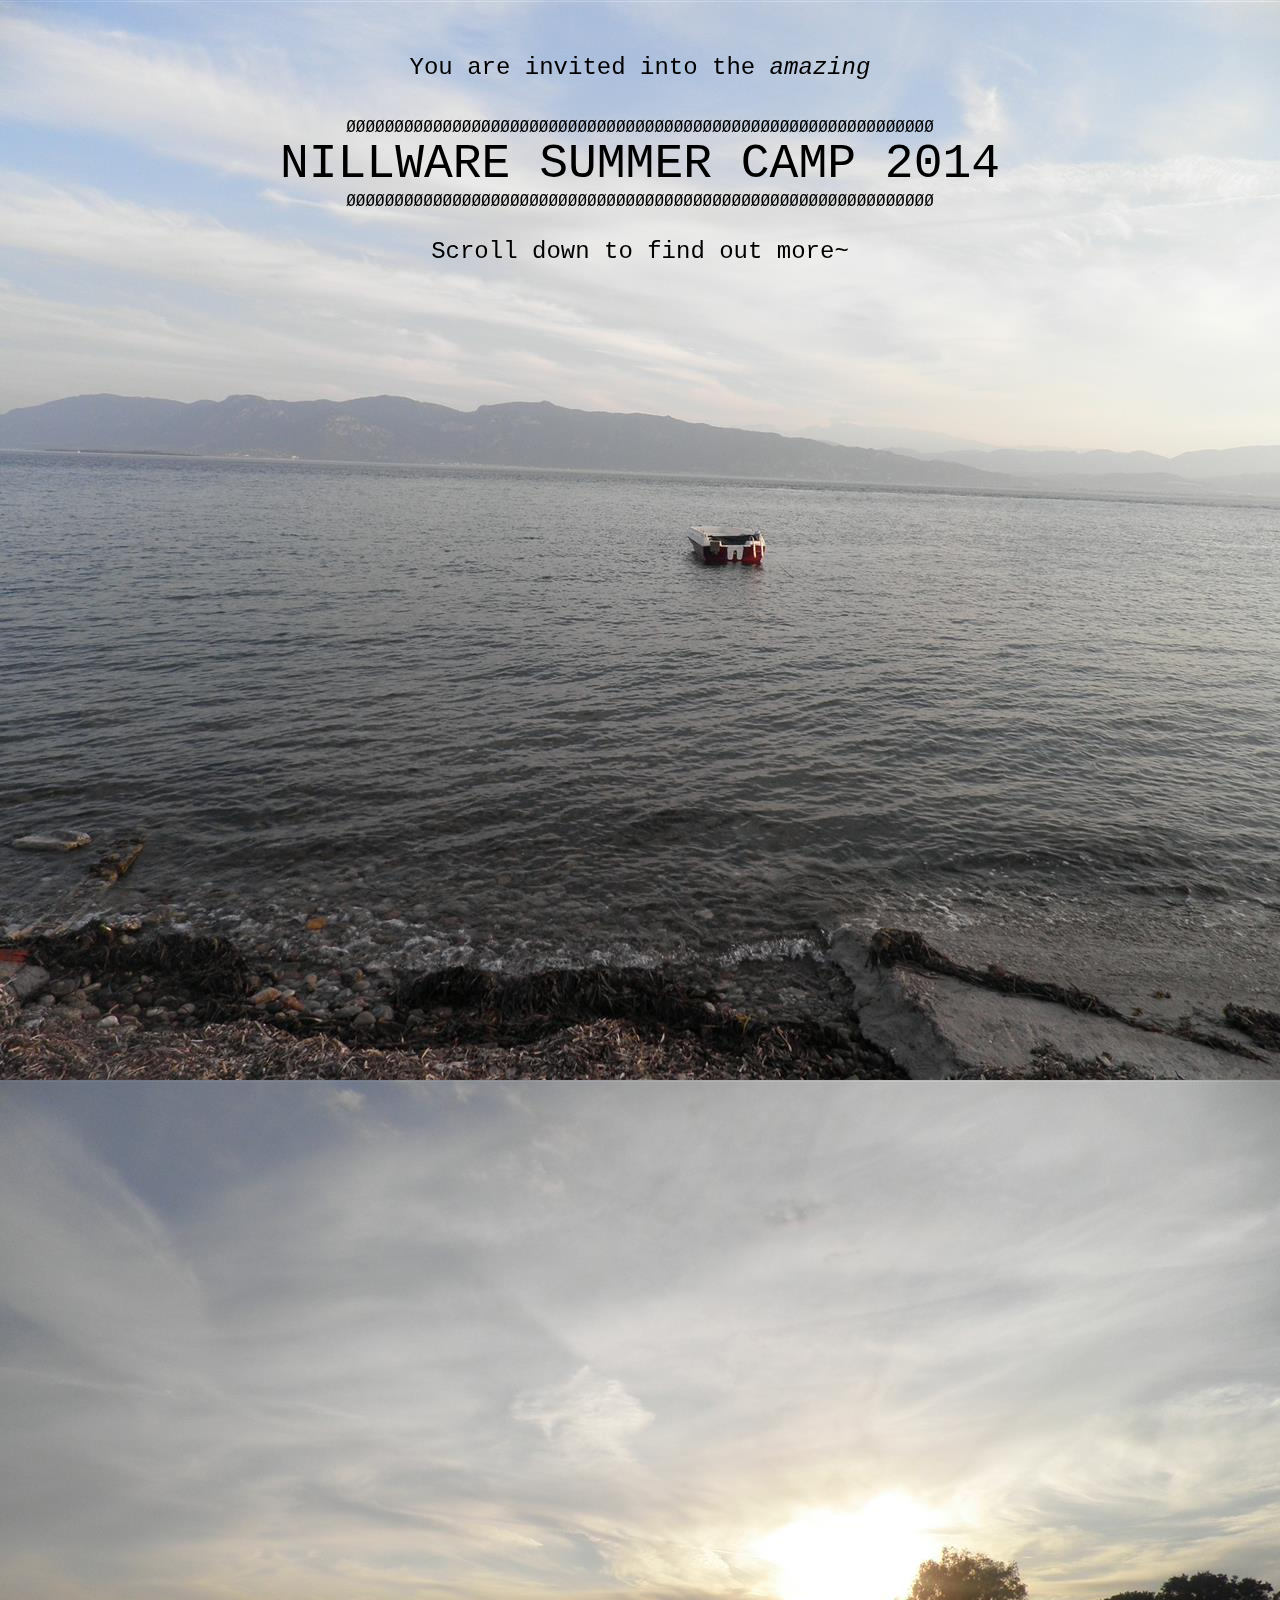
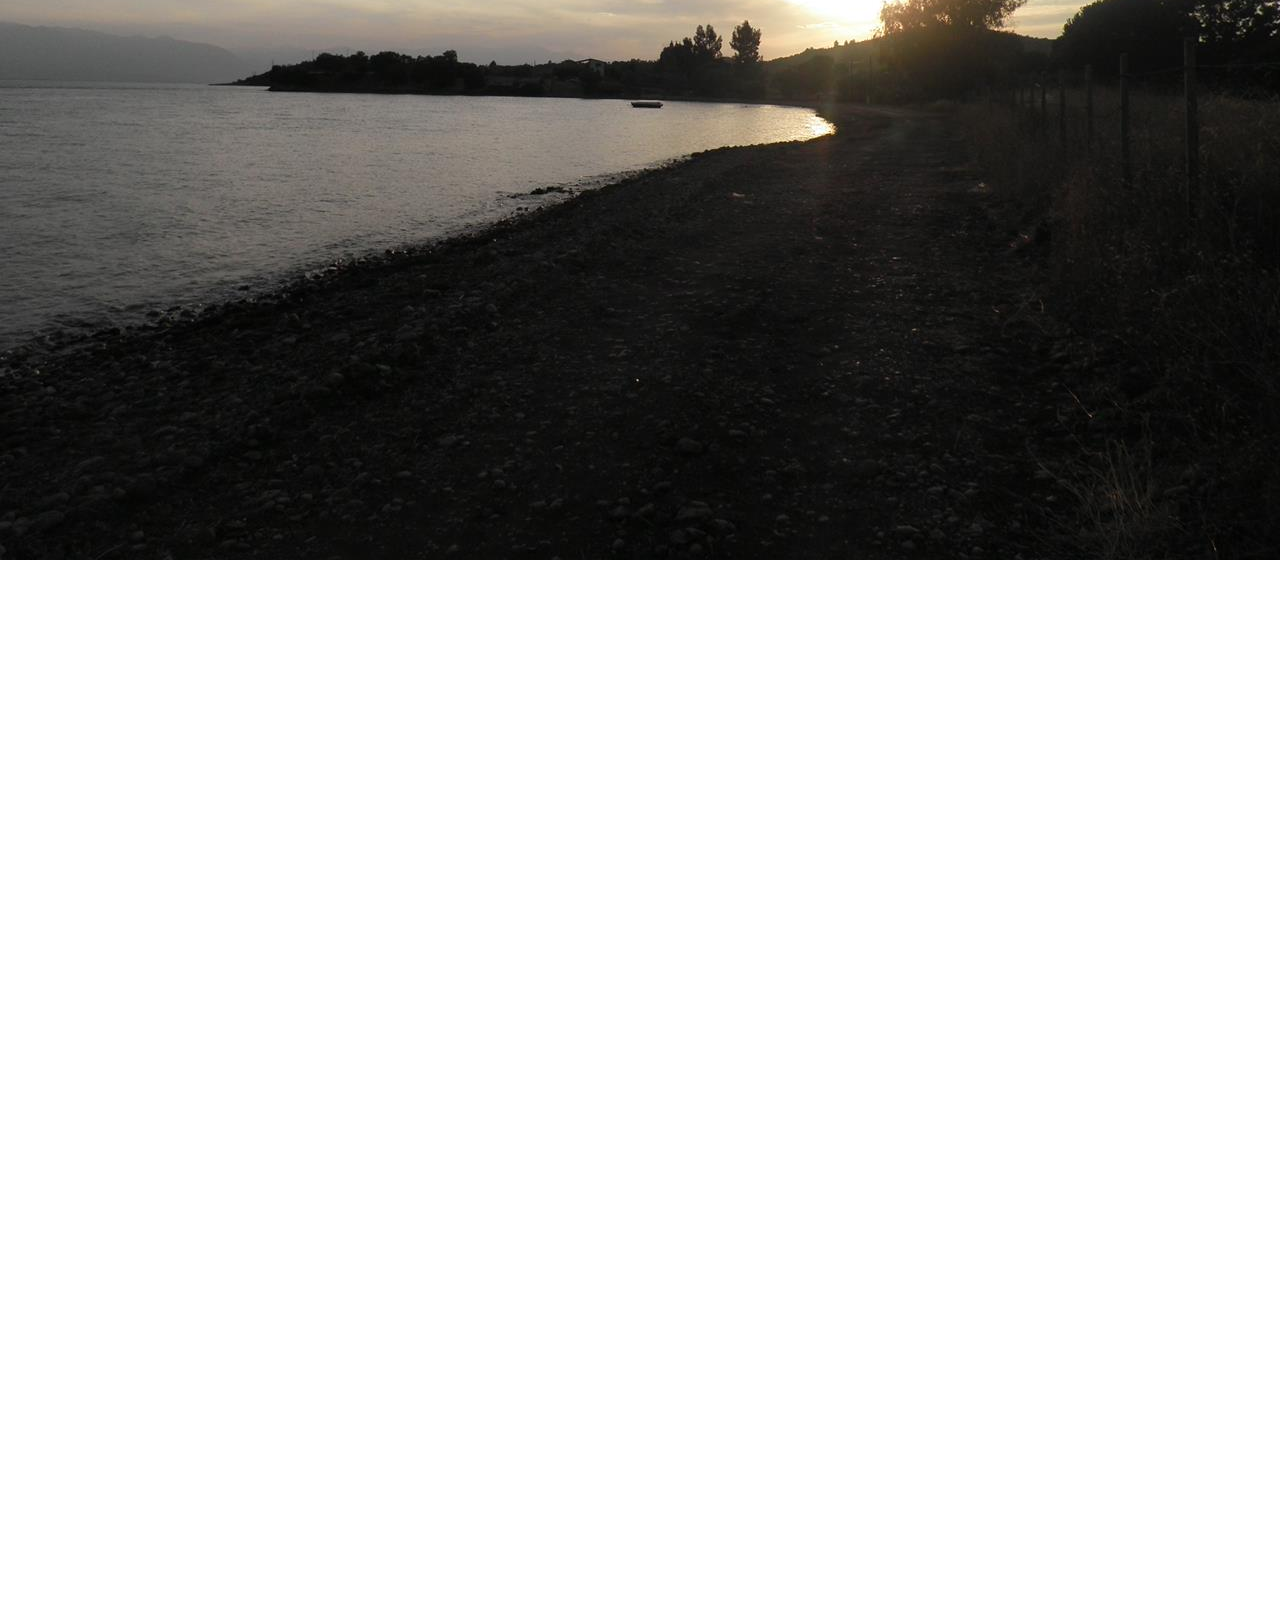
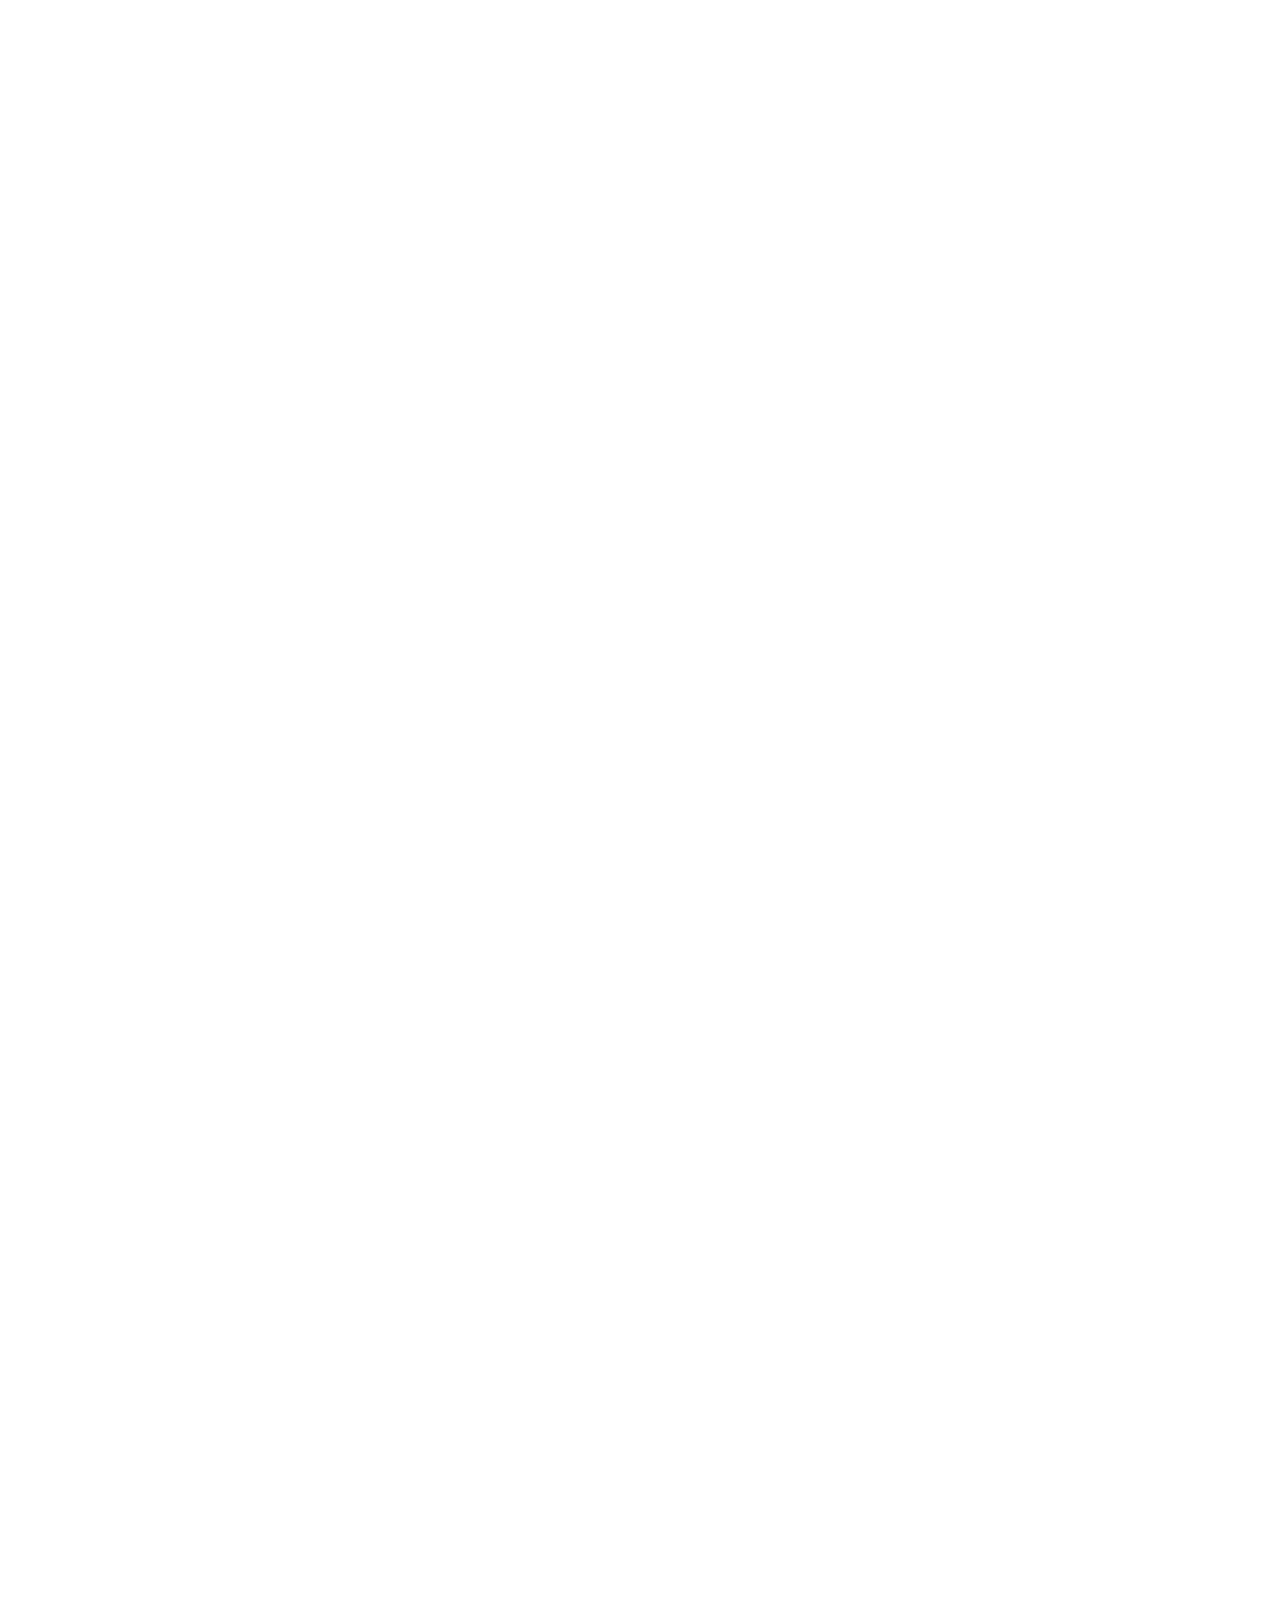
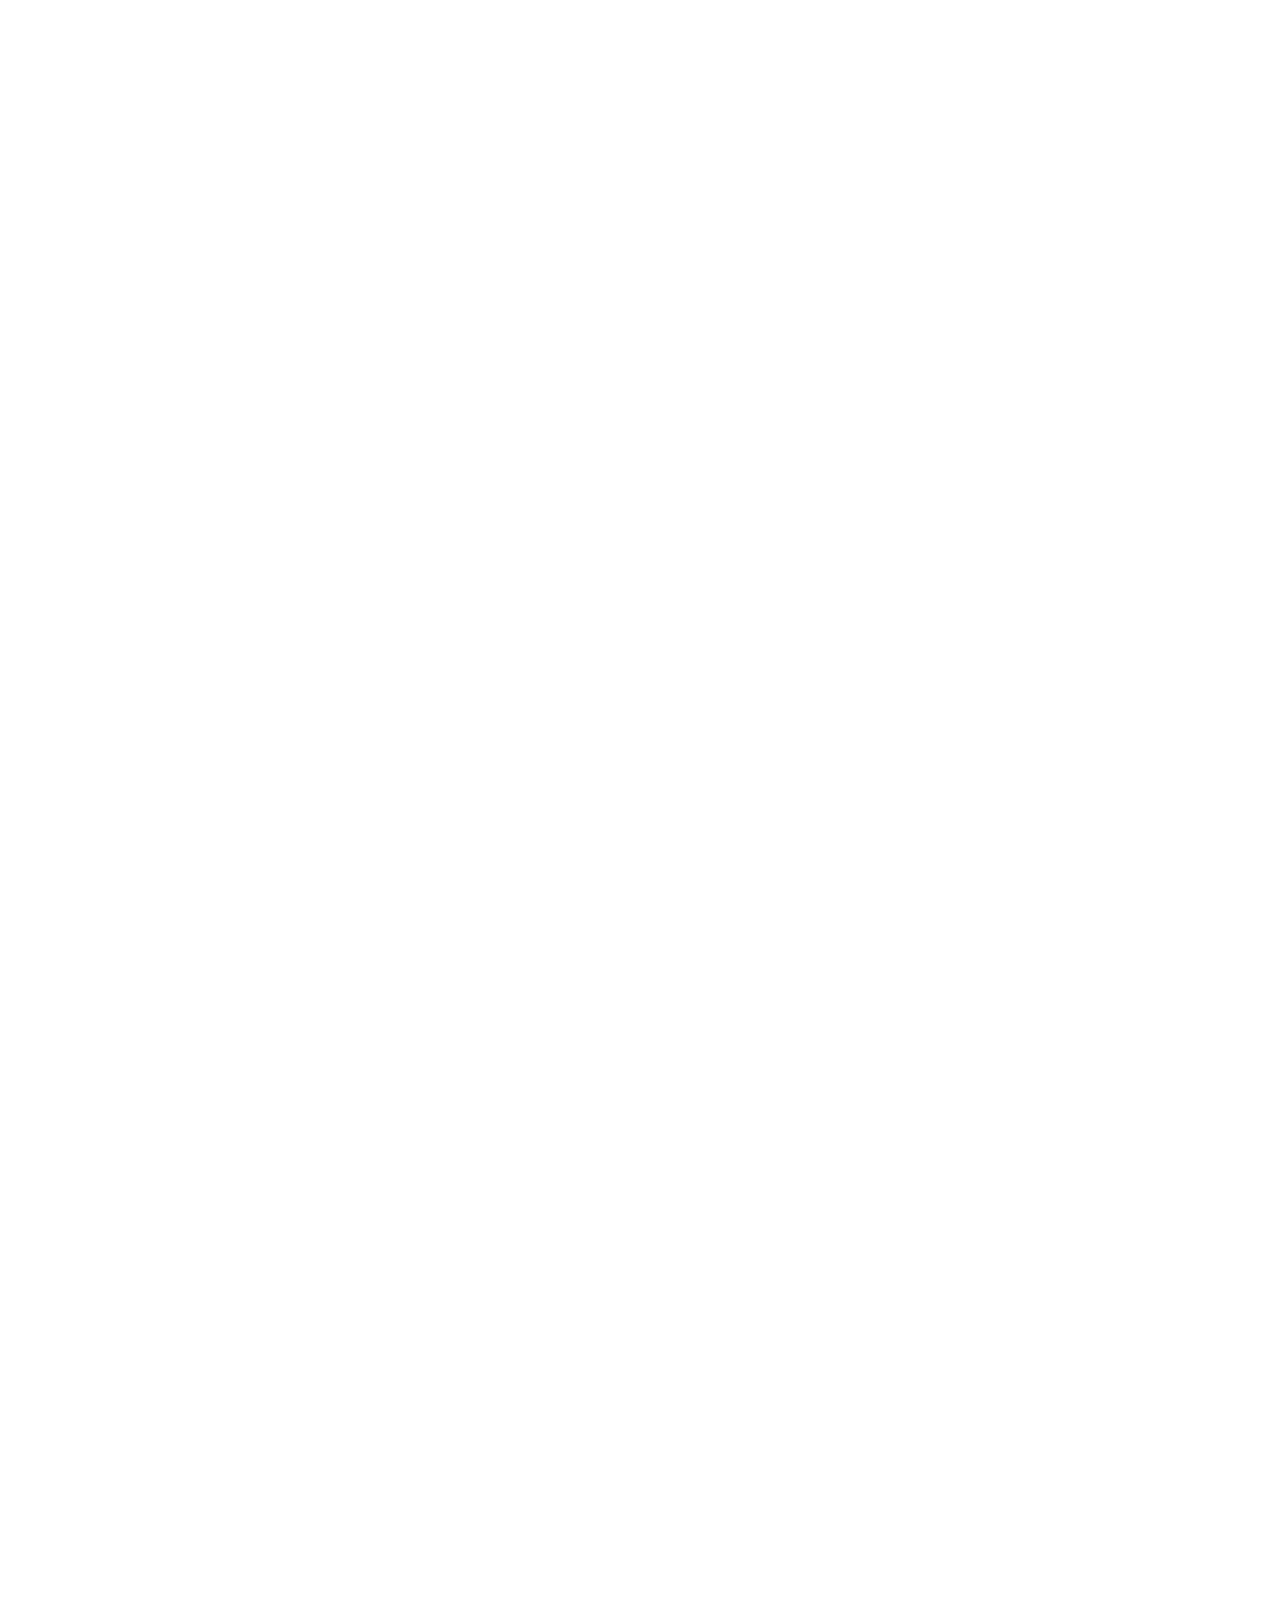
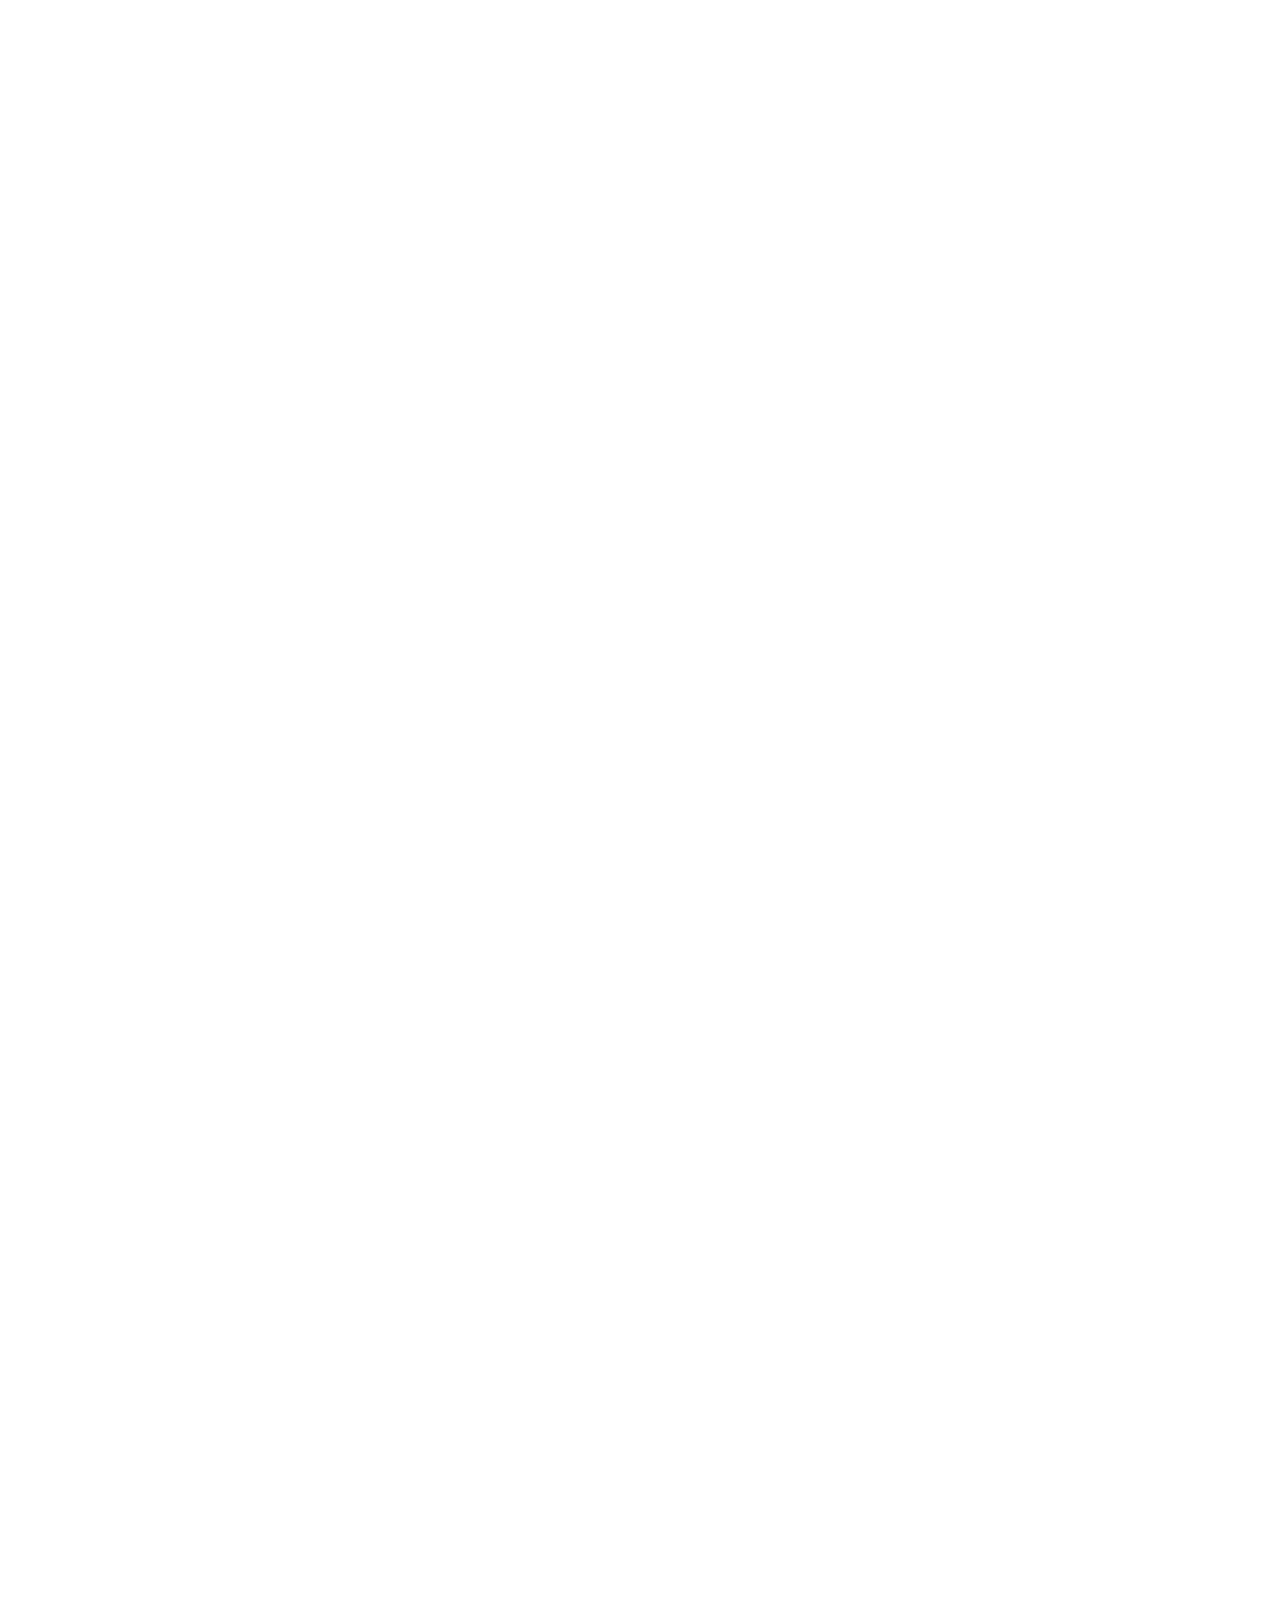
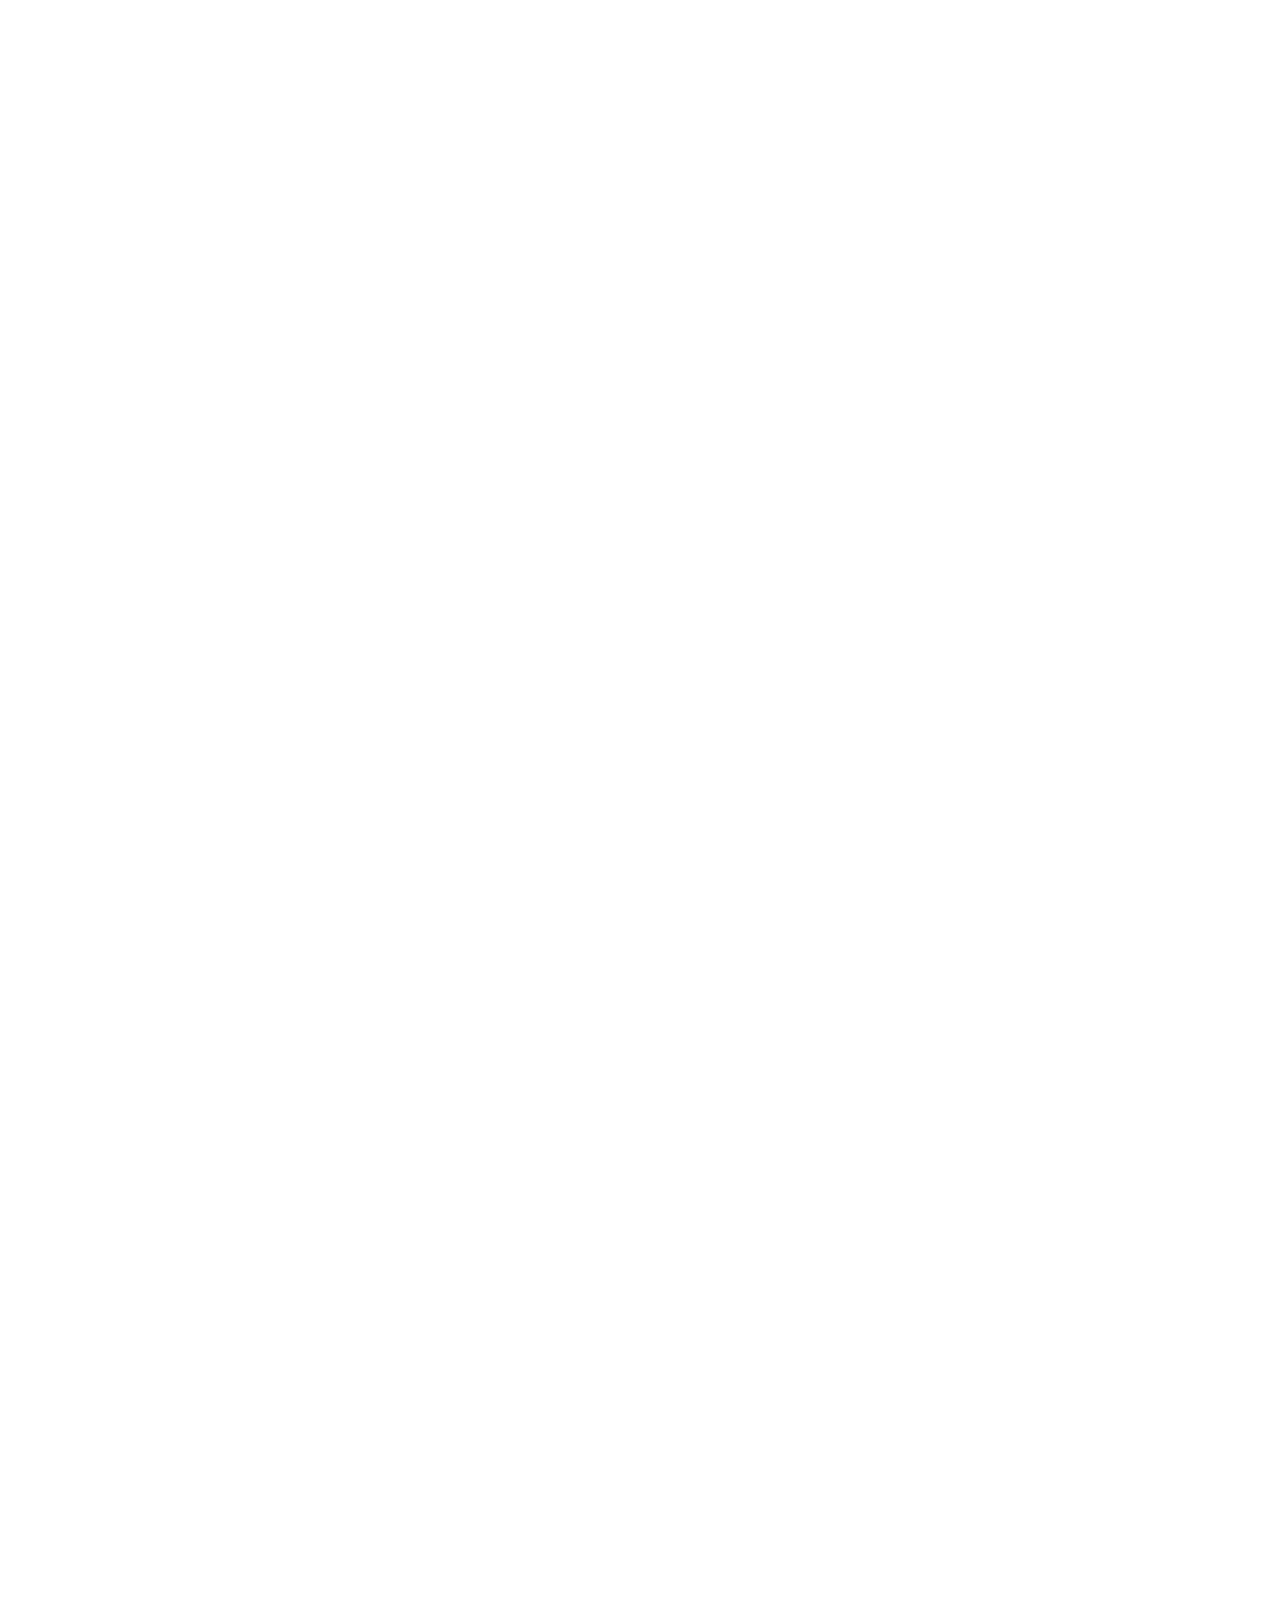
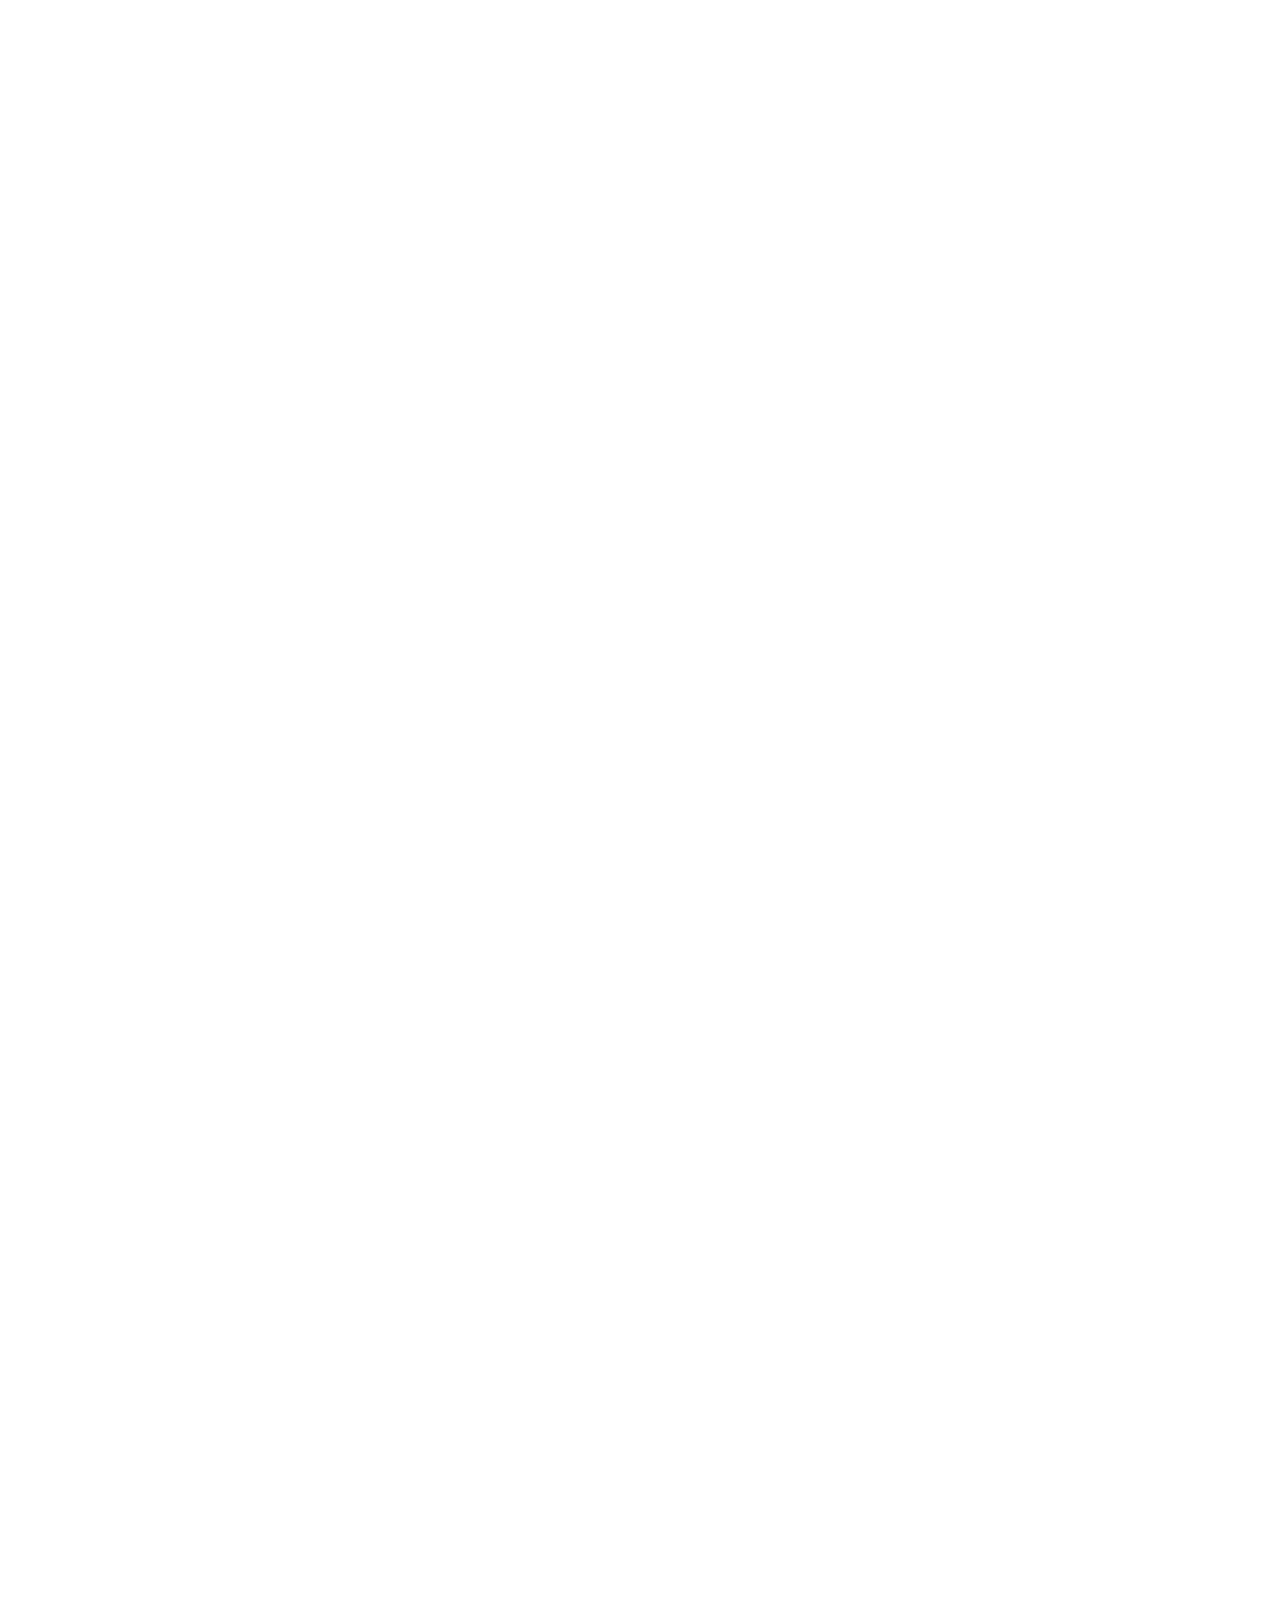
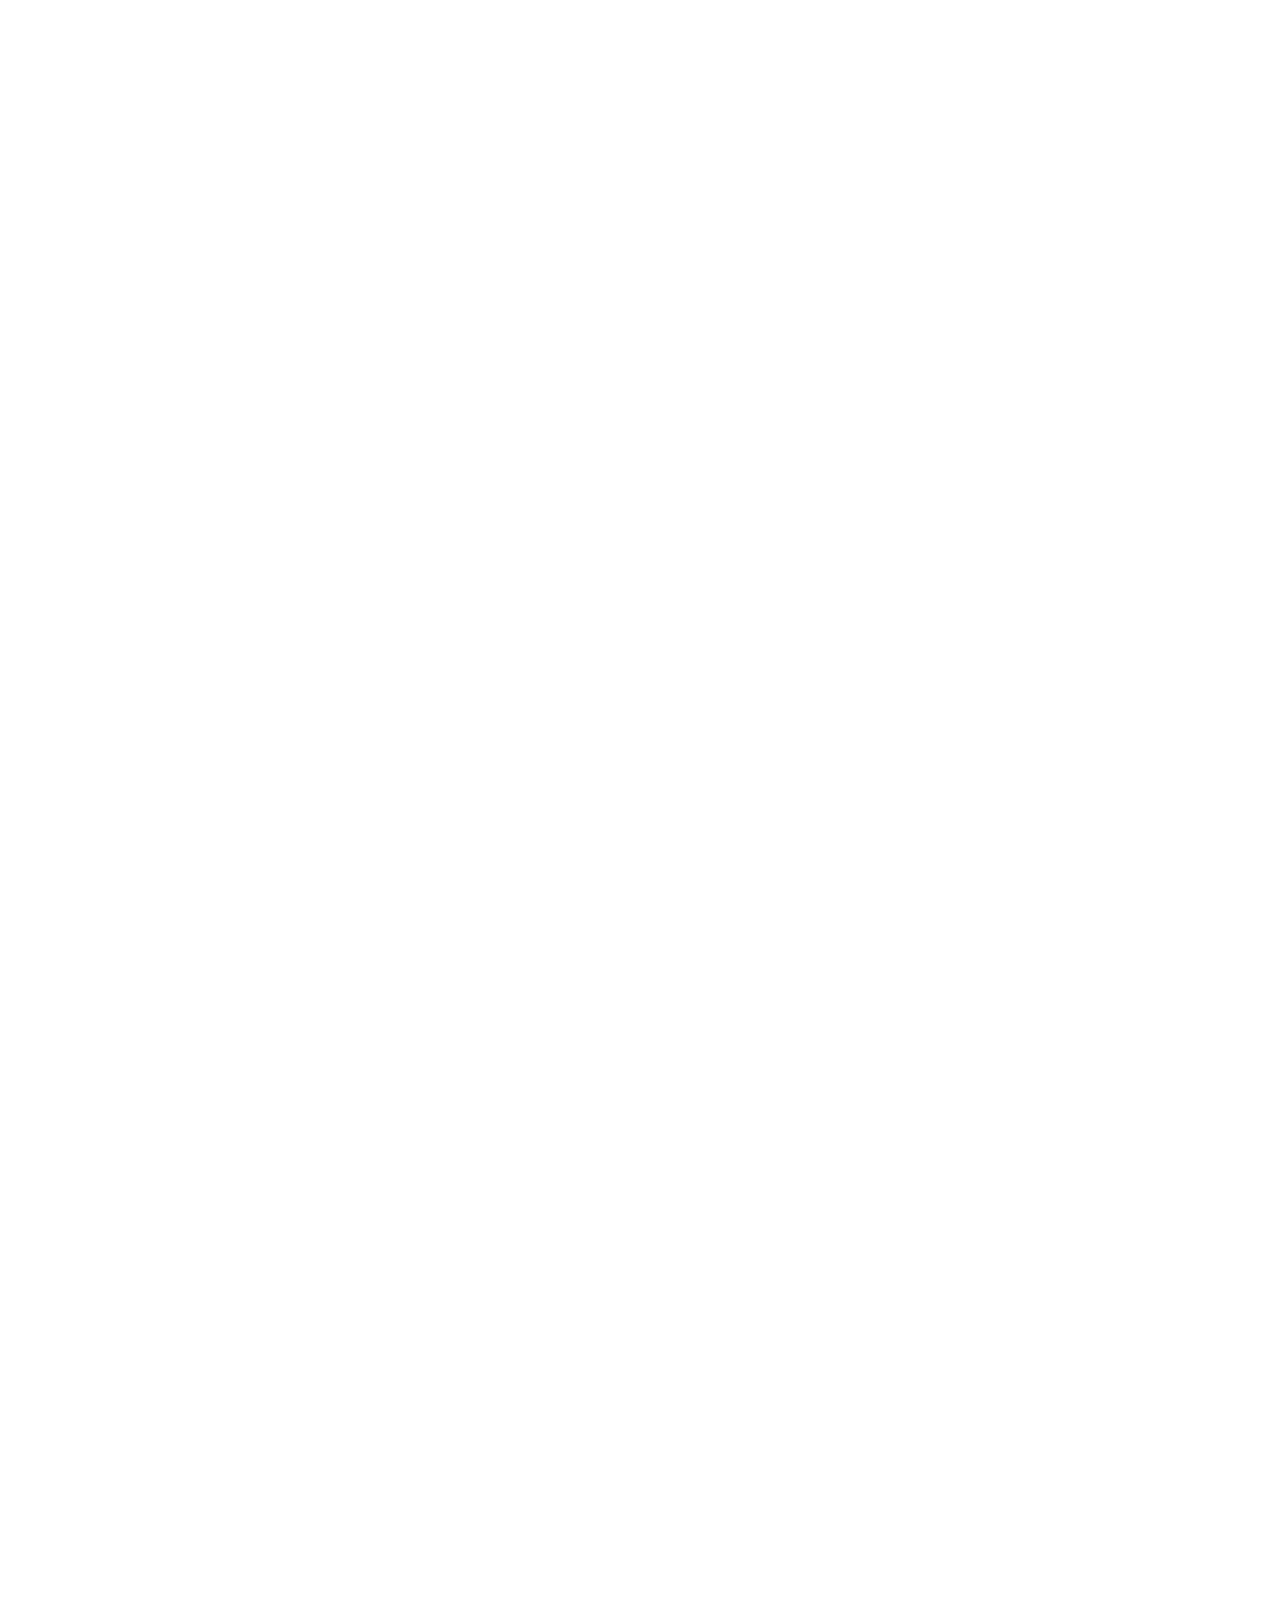
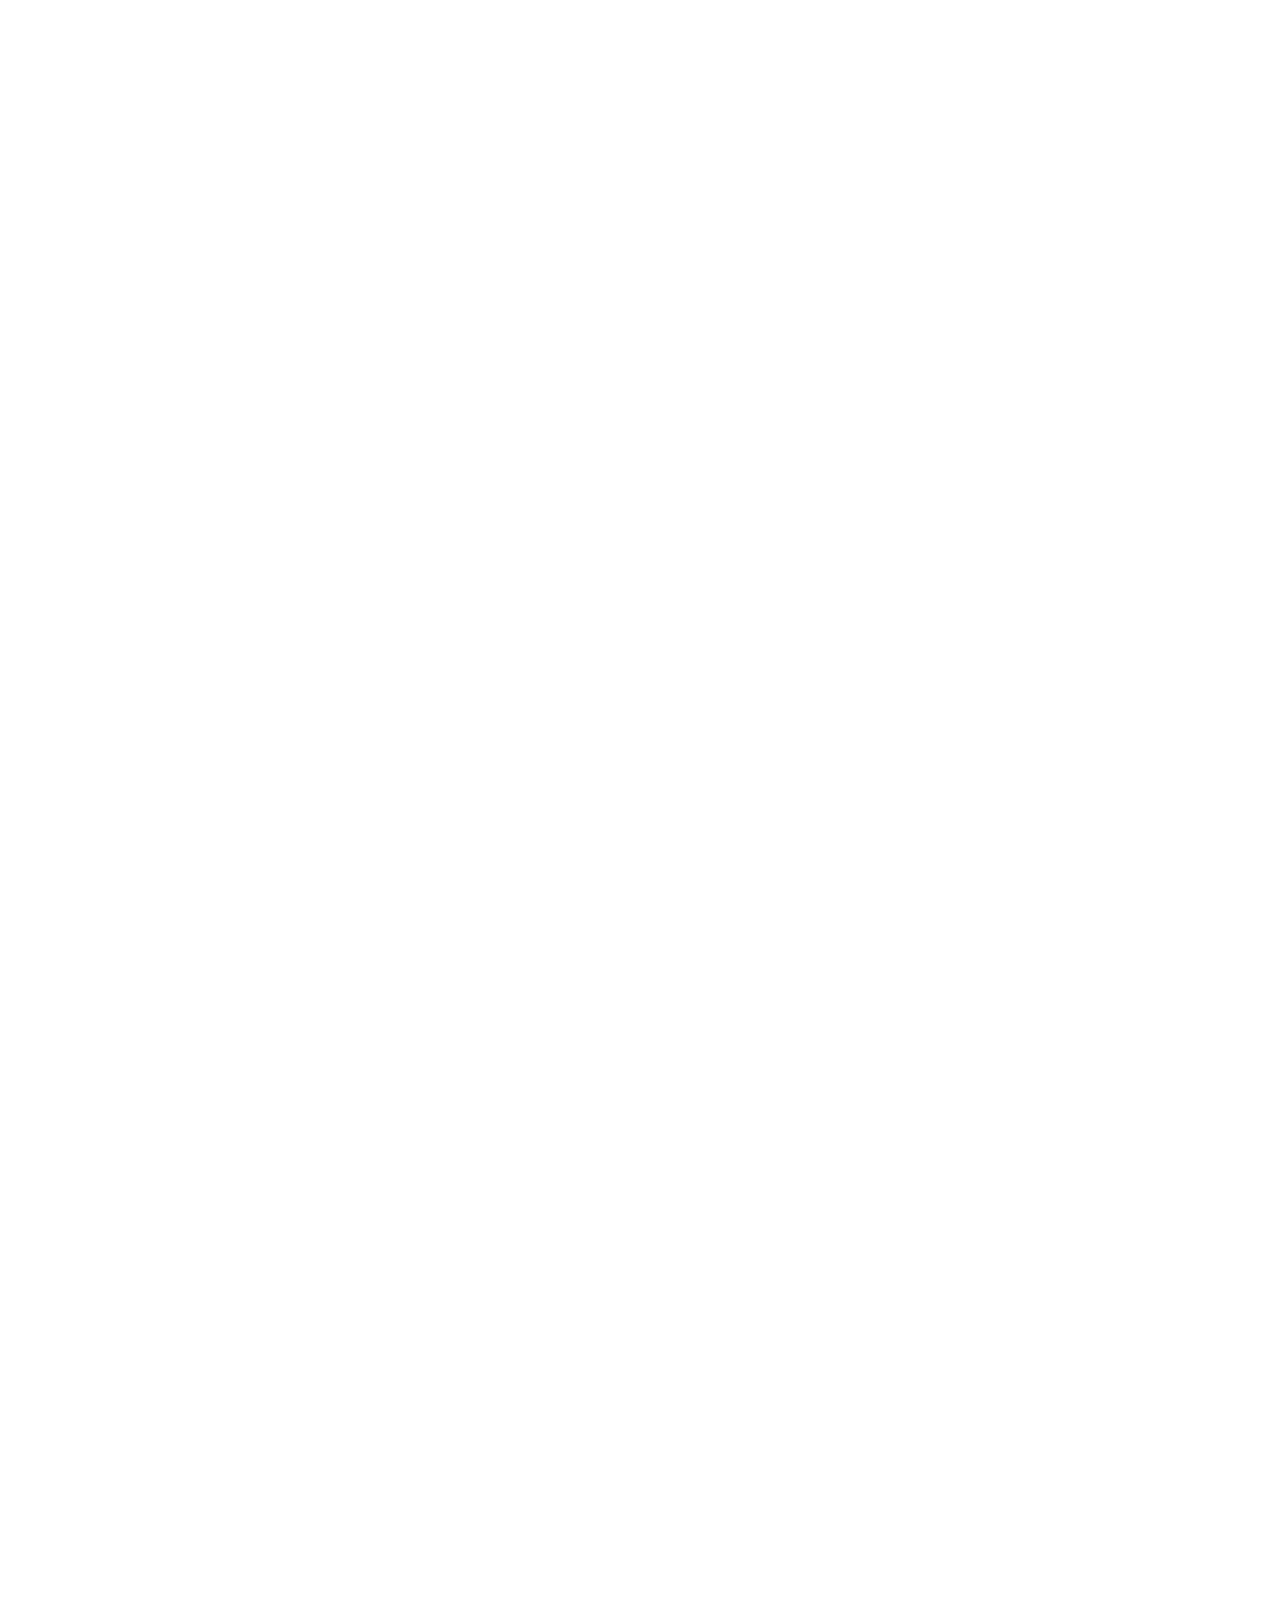
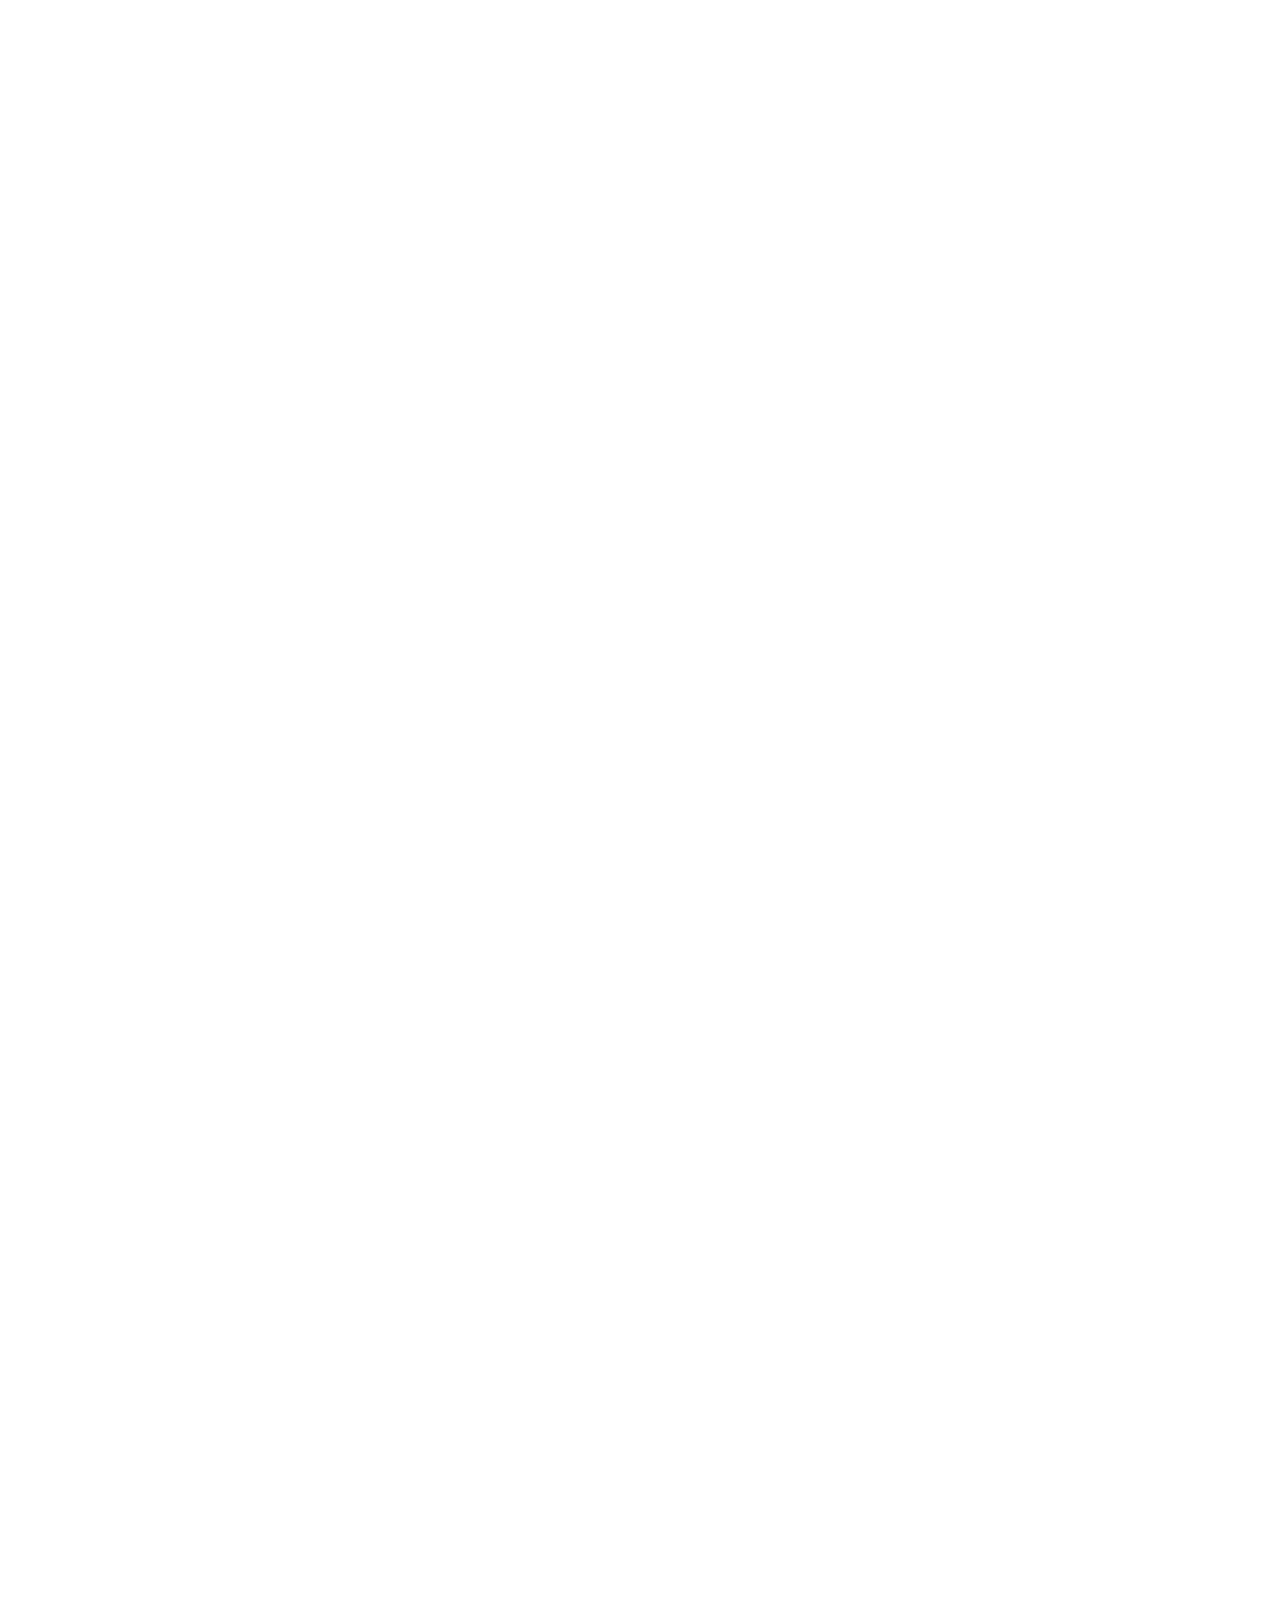
<file: camp/2014/index.html>
<!DOCTYPE html>
<html>
<head>
	<meta charset="utf-8">

	<meta name="viewport" content="width=device-width, initial-scale=1, user-scalable=no">

	<title>Summer Camp 2014</title>

	<style type="text/css">
	* {
		margin:0;
		padding:0;
	}

	html, body {
		width:100%;
		height:100%;
	}

	body {font-family:sans-serif;}

	body > div{
		position:fixed;
		top:0;
		left:0;
		width:100%;
		height:120%;
		background:transparent center no-repeat;
		background-size:cover;
	}

	#img0 {
		background-image:url(paralia-2.JPG);
	}

	#img1 {
		background-image:url(axladi-3.JPG);
		height: 50%;
		background-position-y: 41%;
	}

	#img2 {
		background-image:url(paralia-1.JPG);
	}

	#img3 {
		background-image:url(poserbeach-3.JPG);
	}

	#img4 {
		background-image:url(poserbeach-2.JPG);
		width: 50%;
		background-position-x: 56%;
	}

	#img5 {
		background-image:url(poserbeach-1.jpg);
		left: 50%;
		width:50%;
		height:50%;
	}

	#img6 {
		background-image:url(paralia-3.JPG);
		left: 50%;
		top: 50%;
		width:50%;
		height:50%;
	}

	#img7 {
		background-image:url(poserbeach-3.JPG);
	}

	#img8 {
		background-image:url(punk-2.jpg);
		background-position: 100% 0%;
	}

	#img9 {
		background-image:url(punk-1.jpg);
		height: 50%;
		background-position-y: 40%;
	}


	.imgc {
		top: inherit;
		bottom: 0;
		height: 100%;
		overflow: hidden;
	}

	.imgc > div {
		background-size: cover;
		position:absolute;
		bottom:0;
		left:0;
		width:100vw;
		height:100vh;
	}

	#img10 {
		background-image:url(punk-3.jpg);
	}

	#img11 {
		background-image:url(paralia-4.JPG);
	}

	#img12 {
		background-image:url(axladi-1.jpg);
		background-position-x: 90%;
	}

	#img13 {
		display: flex;
		flex-direction: column;
		align-items: center;
		justify-content: center;

		background-image:url(food-0.jpg);
		height: 50%;
		background-position-y: 63%;
		text-align: center;
		text-shadow: 0 0 15px rgba(0,0,0,0.9);
		font-size: 6vmin;
		color: white;
	}


	#img14 {
		background-image:url(ampelaki-8.JPG);
		background-position-y: 100%;
	}

	#img15 {
		background-image:url(ampelaki-6.JPG);
		background-position-y: 100%;
	}

	#img16 {
		background-image:url(axladi-5.JPG);
	}

	#img17 {
		background-image:url(paralia-0.JPG);

		display: flex;
		flex-direction: column;
		align-items: center;
		justify-content: center;

		height: 50%;
		text-align: center;
		text-shadow: 0 0 15px rgba(0,0,0,0.9);
		font-size: 6vmin;
		color: white;
	}

	#img18 {
		background-image:url(paralia-1.JPG);
	}

	#img19 {
		background-image:url(axladi-4.JPG);
	}

	#img20 {
		background-image:url(axladi-0.jpg);
	}

	#razz {
		margin-top: 1vh;
		max-height: 20vh;
		margin-bottom: 1vh;
		border-radius: 100em;
	}

	#intro, #intro-2, #outro {
		text-align: center;
		marign-top: 2em;
	}

	#outro-2bg {
		background: black;
	}

	#outro-2bg.skrollable-after, #outro-2.skrollable-after {
		visibility: visible;
		display: flex;
		position: fixed;
	}

	body, h1, h2, h3 {
		font-family: "Courier New";
		font-weight: 100;
	}

	.monospace {
		font-family: "monospace";
	}

	.italic {
		font-style: italic;
	}

	h1 {
		font-size: 3em;
	}

	p {margin:1em 0;}

	
	#text-5 h1, #text-6 h2 {
		text-align: center;
	}

	#text-3 h1, #text-4 h1, #outro, #outro-2 {
		color: #eee;
		text-shadow: 0 0 15px rgba(0,0,0,0.9);
	}

	#text-4 h1 {
		text-align: center;
	}

	#outro-2 {
		text-align: center;

		display: flex;
		flex-direction: column;
		align-items: center;
		justify-content: center;

		width: auto;
		height: auto;
		bottom:0;
		right:0;
		padding: 2em;
	}

	.skrollable-after, .skrollable-before {
		visibility: hidden;
	}

	.skrollable {
		-webkit-transform: translatez(0);
	    -moz-transform: translatez(0);
	    -ms-transform: translatez(0);
	    -o-transform: translatez(0);
	    transform: translatez(0);
	}
	</style>
</head>

<body>

	<div id="img0" data-0="transform:translate(0,0%);" data-120p="transform:translate(0,-100%);">
	</div>

	<div id="intro" data-0="opacity:1;top:6%;transform:rotate(0deg);transform-origin:0 0;" data-50p="opacity:0;top:-10%;">
		<h2>You are invited into the <span class="italic">amazing</span></h2>
		<br /> <br />
		<span class="monospace">ØØØØØØØØØØØØØØØØØØØØØØØØØØØØØØØØØØØØØØØØØØØØØØØØØØØØØØØØØØØØØ</span>
		<h1>NILLWARE SUMMER&nbsp;CAMP 2014</h1>
		<span class="monospace">ØØØØØØØØØØØØØØØØØØØØØØØØØØØØØØØØØØØØØØØØØØØØØØØØØØØØØØØØØØØØØ</span>
		<h2>&nbsp;</h2>
		<h2>Scroll down to find out more~</h2>
	</div>

	<div id="img2" data-0p="transform:translate(0,100%);" data-100p="transform:translate(0,0%)" data-210p>
	</div>


	<div id="img1" data-10p="transform:translate(0,200%);" data-135p="transform:translate(0,-200%)">
	</div>

	<div id="intro-2" data-80p="opacity:0;top:14%;transform:rotate(0deg);transform-origin:0 0;" data-130p="opacity:1;top:12%;" data-200p="opacity:0;top:-8%;">
		<h1>Last year, we gathered spontaneously</h1>
		<h1>&nbsp;</h1>
		<h2>And it was quite fun!</h2>
	</div>

	<div id="img3" data-150p="opacity:0;" data-200p="opacity:1" data-280p>
	</div>

	<div id="img8" data-279p="opacity:0;" data-280p="opacity:1;" data-490p>
	</div>

	<div id="img4" data-220p="opacity:0" data-250p="opacity:1" data-300p="opacity:1" data-330p="opacity:0">
	</div>

	<div id="img5" data-230p="opacity:0" data-270p="opacity:1" data-320p="opacity:1" data-350p="opacity:0">
	</div>

	<div id="img6" data-250p="opacity:0" data-280p="opacity:1" data-330p="opacity:1" data-370p="opacity:0">
	</div>

	<div id="text-3" data-350p="opacity:0;transform:translate(2em,35%);" data-370p="opacity:1;transform:translate(2em,37.5%);" data-390p="opacity:1;transform:translate(2em,40%);" data-470p="opacity:0;transform:translate(2em,45%);">
		<h1>&nbsp;&nbsp;There were many<br />interesting new people</h1>
	</div>

	<div class="imgc" data-430p="height:0%" data-500p="height:100%" data-610p>
		<div id="img10">
		</div>
	</div>

	<div id="text-4" data-480p="opacity:0;transform:translate(2em,35%);" data-520p="opacity:1;transform:translate(2em,37.5%);" data-560p="opacity:1;transform:translate(2em,40%);" data-600p="opacity:0;transform:translate(2em,45%);">
		<h1>And lots of random happenings</h1>
	</div>

	<div id="img9" data-420p="transform:translate(0,200%);" data-540p="transform:translate(0,-200%)">
	</div>

<div class="imgc" data-540p="height:0%" data-600p="height:100%" data-700p>
		<div id="img11">
		</div>
	</div>

	<div class="imgc" data-640p="height:0%" data-700p="height:100%" data-850p>
		<div id="img12">
		</div>
	</div>

	<div id="img14" data-740p="opacity:0" data-840p="opacity:1" data-950p>
	</div>

	<div id="img13" data-720p="transform:translate(0,200%);" data-840p="transform:translate(0,-200%)">
		<h1>AND FOOD</h1>
		<h2>fucktons of it</h2>
		<h3>(of course)</h3>
	</div>

	<div id="img15" data-890p="opacity:0" data-950p="opacity:1" data-1060p>
	</div>


<div id="img16" data-980p="opacity:0" data-1050p="opacity:1" data-1220p>
	</div>

	<div id="img17" data-1080p="transform:translate(0,200%);" data-1240p="transform:translate(0,-200%)">
		<h1>This year</h1>
		<h2>It *has* to be even better</h2>		
	</div>

	<div class="imgc" data-1150p="height:0%" data-1200p="height:100%" data-1500p>
		<div id="img18">
		</div>
	</div>

	<div id="text-5" data-1200p="opacity:0;transform:translate(0em,20%);" data-1230p="opacity:1;transform:translate(0em,22.5%);" data-1240p="opacity:1;transform:translate(0em,25%);" data-1300p="opacity:0;transform:translate(0em,30%);">
		<h1>So I'm counting on you!</h1>
	</div>

	<div id="text-6" data-1330p="opacity:0;transform:translate(2em,30%);" data-1370p="opacity:1;transform:translate(2em,32.5%);" data-1390p="opacity:1;transform:translate(2em,35%);" data-1420p="opacity:0;transform:translate(2em,40%);">
		<h2>To make August 2014 a blast!</h2>
	</div>


<div class="imgc" data-1450p="height:0%" data-1490p="height:100%" data-1590p>
		<div id="img19">
		</div>
	</div>

	<div class="imgc" data-1530p="height:0%" data-1570p="height:100%" data-1800p>
		<div id="img20">
		</div>
	</div>

	<div id="outro"  data-1590p="opacity:0;top:10%;" data-1670p="opacity:1;top:14%;" data-1800p>
		
		<br /> <br />
		<span class="monospace">ØØØØØØØØØØØØØØØØØØØØØØØØØØØØØØØØØØØØØØØØØØØØØØØØØØØØØØØØØØØØØ</span>
		<h1>NILLWARE SUMMER&nbsp;CAMP 2014</h1>
		<span class="monospace">ØØØØØØØØØØØØØØØØØØØØØØØØØØØØØØØØØØØØØØØØØØØØØØØØØØØØØØØØØØØØØ</span>
		<h2>&nbsp;</h2>
		<h2>12 ~ 30 August 2014</h2>
		<h3>Ampelaki (near Raches, Lamia)</h3>

	</div>

	<div id="outro-2bg"  data-1760p="opacity:0;" data-1800p="opacity:1;" data-end>
		


	</div>

	<div id="outro-2"  data-1800p="opacity:0;" data-1990p="opacity:1;">
		
		<h1>Get in touch</h1>
		<h2>And bring friends along</h2>
		<div ><img id="razz" src="razz.jpg" /></div>

		<h2>Razz, the dragan</h2>
		<h2>(you know where to find me)</h2>
	</div>

	<!--<audio src="loituma-soft.mp3" autoplay />-->
	<!--<audio src="loituma-hard.mp3" autoplay />-->

	<script type="text/javascript" src="skrollr.min.js"></script>

	<script type="text/javascript">
	skrollr.init({

		
	});
	</script>
</body>

</html>
</file>
